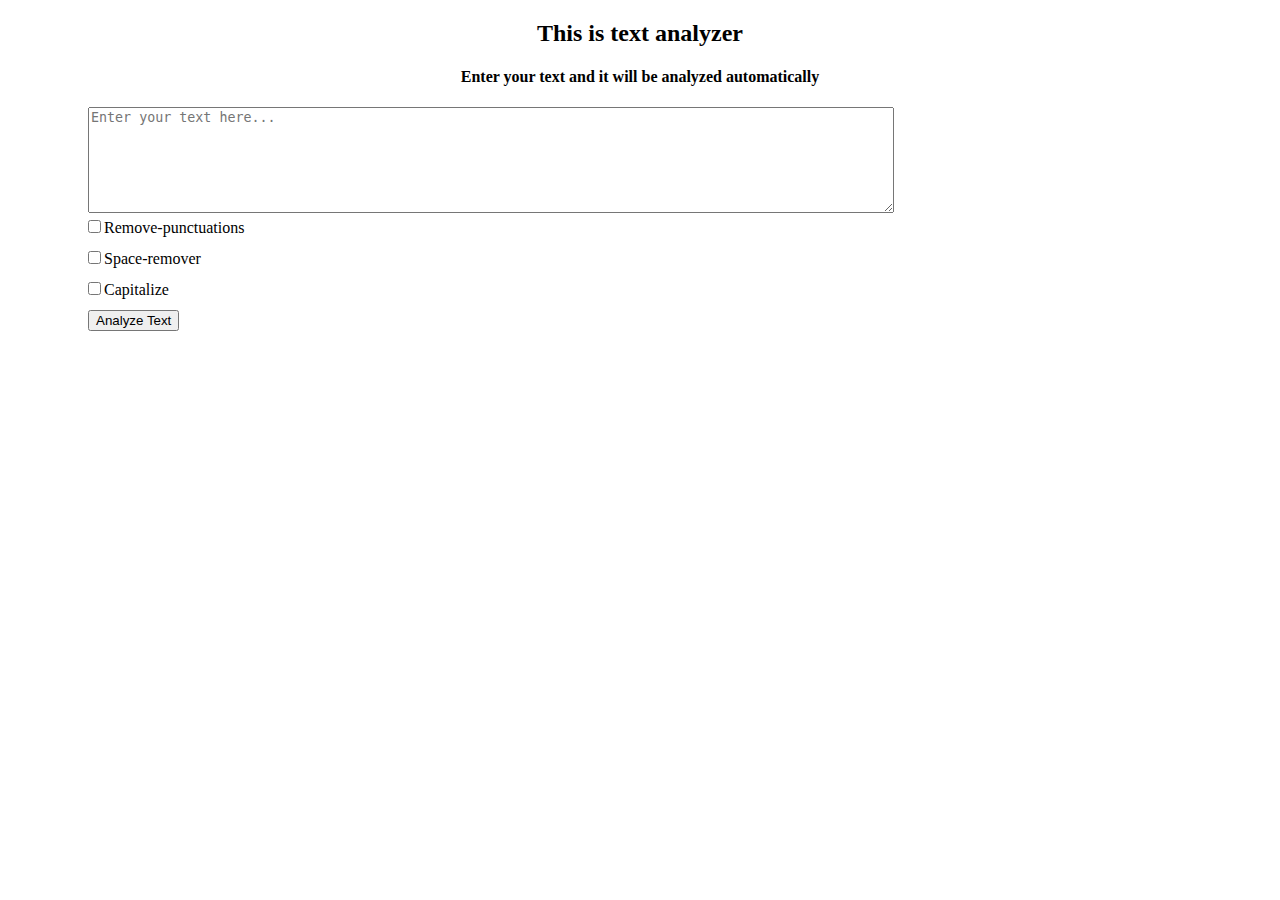
<file: templates/textutilities.html>
<!DOCTYPE html>
<html lang="en">
<head>
    <meta charset="UTF-8">
    <meta name="viewport" content="width=device-width, initial-scale=1.0">
    <title>Text-Utils</title>
</head>
<body>
    <h2 style="text-align: center;">This is text analyzer</h2>
    <h4 style="text-align: center;" >Enter your text and it will be analyzed automatically</h4>

    <form action="/removepunctuations" method="get">
        <textarea name="text" style="margin-left:80px;  width: 800px; height:100px" placeholder="Enter your text here..."></textarea><br>
        <input type="checkbox" style="margin-left:80px; margin-bottom: 15px;" name="removepunctuation" >Remove-punctuations<br>
        <input type="checkbox" style="margin-left:80px; margin-bottom: 15px;" name="spaceremover" >Space-remover<br>
        <input type="checkbox" style="margin-left:80px; margin-bottom: 15px;" name="capitalize" >Capitalize<br>
        <button type="submit" style="margin-left: 80px; ">Analyze Text</button>
    </form>
</body>
</html>
</file>
